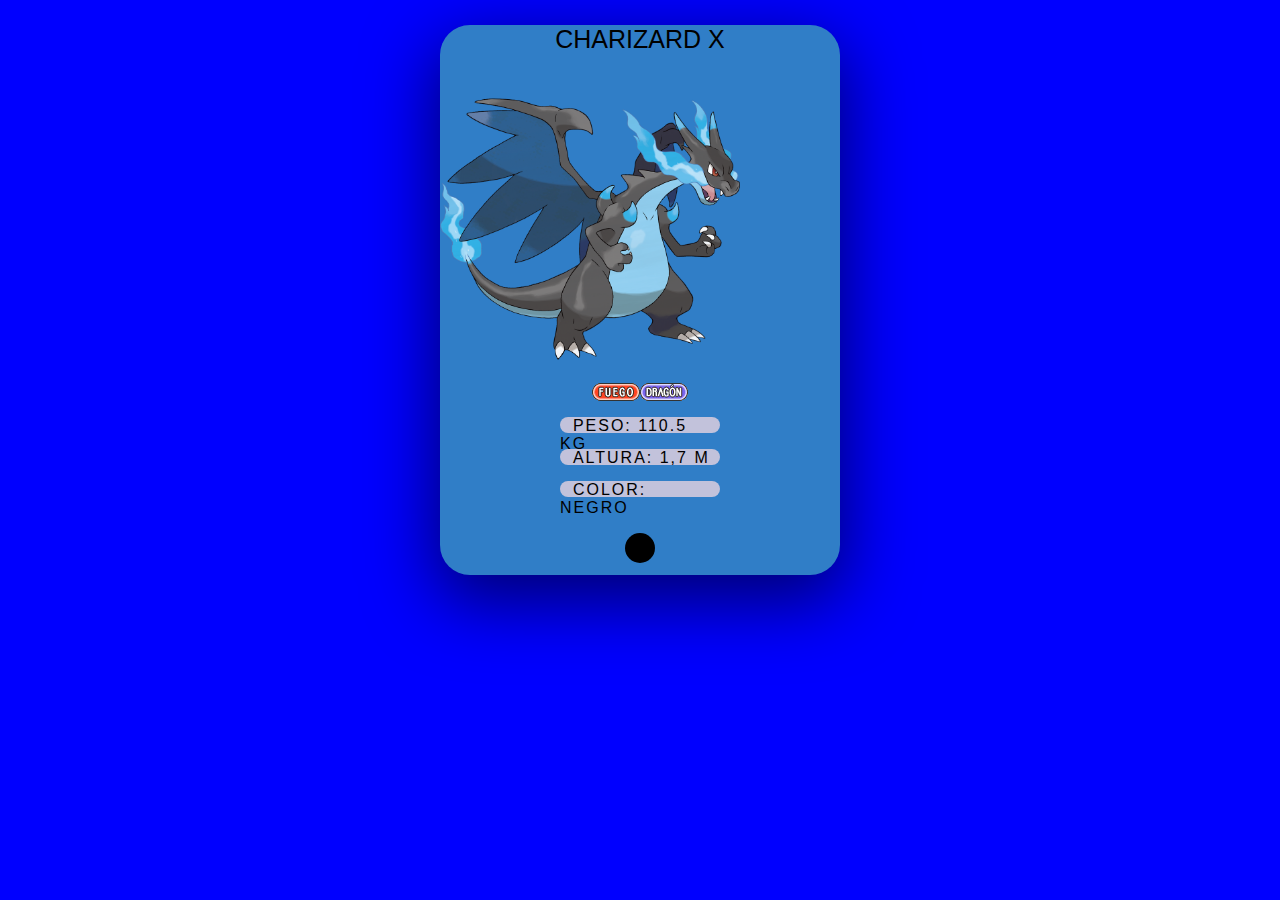
<file: index.html>
<!DOCTYPE html>
<html lang="en">
<head>
    <meta charset="UTF-8">
    <meta name="viewport" content="width=device-width, initial-scale=1.0">
    <title>Personaje</title>
    <link rel="stylesheet" href="style.css">
</head>
<body>
        
            <div id="fondo">
                <p id="title">CHARIZARD X</p>
                <img src="charizardx.png" id="charizardx">
                <div id="tipo">
                    <img src="Tipo_fuego.gif">
                    <p>ㅤㅤㅤㅤㅤㅤ</p>
                    <img src="Tipo_dragón.gif">
                </div> 
                <div id="peso">
                    <p id="tpeso">&nbsp&nbspPESO:   110.5 KG</p>
                </div> 
                <div id="altura">
                    <p>&nbsp&nbspALTURA:   1,7 M</p>
                </div>
                <div id="color">
                    <p>&nbsp&nbspCOLOR:   NEGRO</p> <center><div id="ccolor"></div></center>
                </div>
            </div>
            
        
    </body>
</html>
</file>
<file: style.css>
#fondo {
    width: 400px;
    height: 550px;
    background-color: rgb(48, 126, 199);
    border-radius: 30px;
    place-items: center;
    /*Sombra 82*/
    box-shadow: rgba(0, 0, 0, 0.56) 0px 22px 70px 4px;
    

}
#charizardx {
    width: 300px;
    height: 300px;
    
}
#color {
    background-color: blue;
    width: 500px;
}
body {
    background-color: blue;
    place-items: center;
}
#tipo {
    display: flex;
    width: 90px;
    height: 18px;
    justify-content: center;
    
}
#peso {
    background-color: rgb(194, 194, 219);
    border-radius: 10px;
    width: 160px;
    height: 16px;
    font-family:'Franklin Gothic Medium', 'Arial Narrow', Arial, sans-serif;
    text-align: left;
    letter-spacing: 2px;
    
    
}
#altura {
    background-color: rgb(194, 194, 219);
    border-radius: 10px;
    width: 160px;
    height: 16px;
    font-family:'Franklin Gothic Medium', 'Arial Narrow', Arial, sans-serif;
    text-align: left;
    letter-spacing: 2px;
    
    
}
#color {
    background-color: rgb(194, 194, 219);
    border-radius: 10px;
    width: 160px;
    height: 16px;
    font-family:'Franklin Gothic Medium', 'Arial Narrow', Arial, sans-serif;
    text-align: left;
    letter-spacing: 2px;
    
    
}
#ccolor {
    background-color: black;
    width: 30px;
    height: 30px;
    border-radius: 30px;
}
#title {
    font-size: 25px;
    font-family: Impact, Haettenschweiler, 'Arial Narrow Bold', sans-serif;
}
</file>
